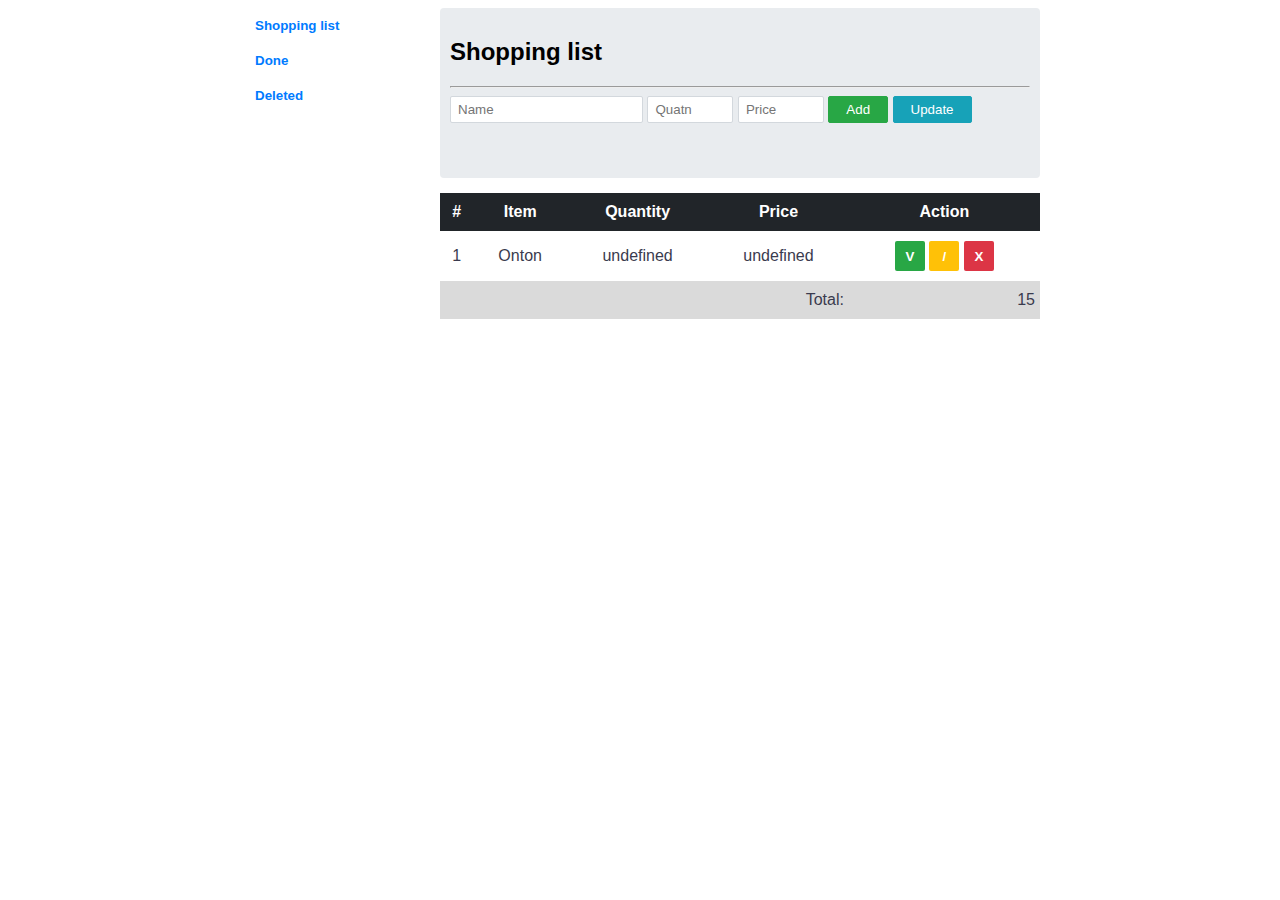
<file: EPAM/1.0/index.html>
<!DOCTYPE html>
<html>
<head>
	<meta charset="utf-8">
	<meta name="viewport" content="width=device-width, initial-scale=1">
	<title>Корзина</title>
	<link rel="stylesheet" type="text/css" href="style.css">
</head>
<body>

	<div class="container">
		<div class="menu">
			<button class="menu_button">Shopping list</button>
			<button class="menu_button">Done</button>
			<button class="menu_button">Deleted</button>
		</div>
		<div class="main">
			<div class="form">
				<h2>Shopping list</h2>
				<hr>
				<form>
					<input type="text" placeholder="Name" id="nameItem">
					<input type="number" placeholder="Quatn" class="i_width" id="quant">
					<input type="number" placeholder="Price" class="i_width" id="price">
					<input type="button" value="Add" class="i_button" id="addItem">
					<input type="button" value="Update" class="i_button update">
				</form>
			</div>
			<div class="for_table">
				<table>
					<tr>
						<th>#</th>
						<th>Item</th>
						<th>Quantity</th>
						<th>Price</th>
						<th>Action</th>
					</tr>
					<tbody id="table"></tbody>
					<tr class="total">
						<td colspan="4">Total:</td>
						<td>15</td>
					</tr>
				</table>
			</div>
		</div>
	</div>

	<script type="text/javascript" src="script.js"></script>
</body>
</html>
</file>
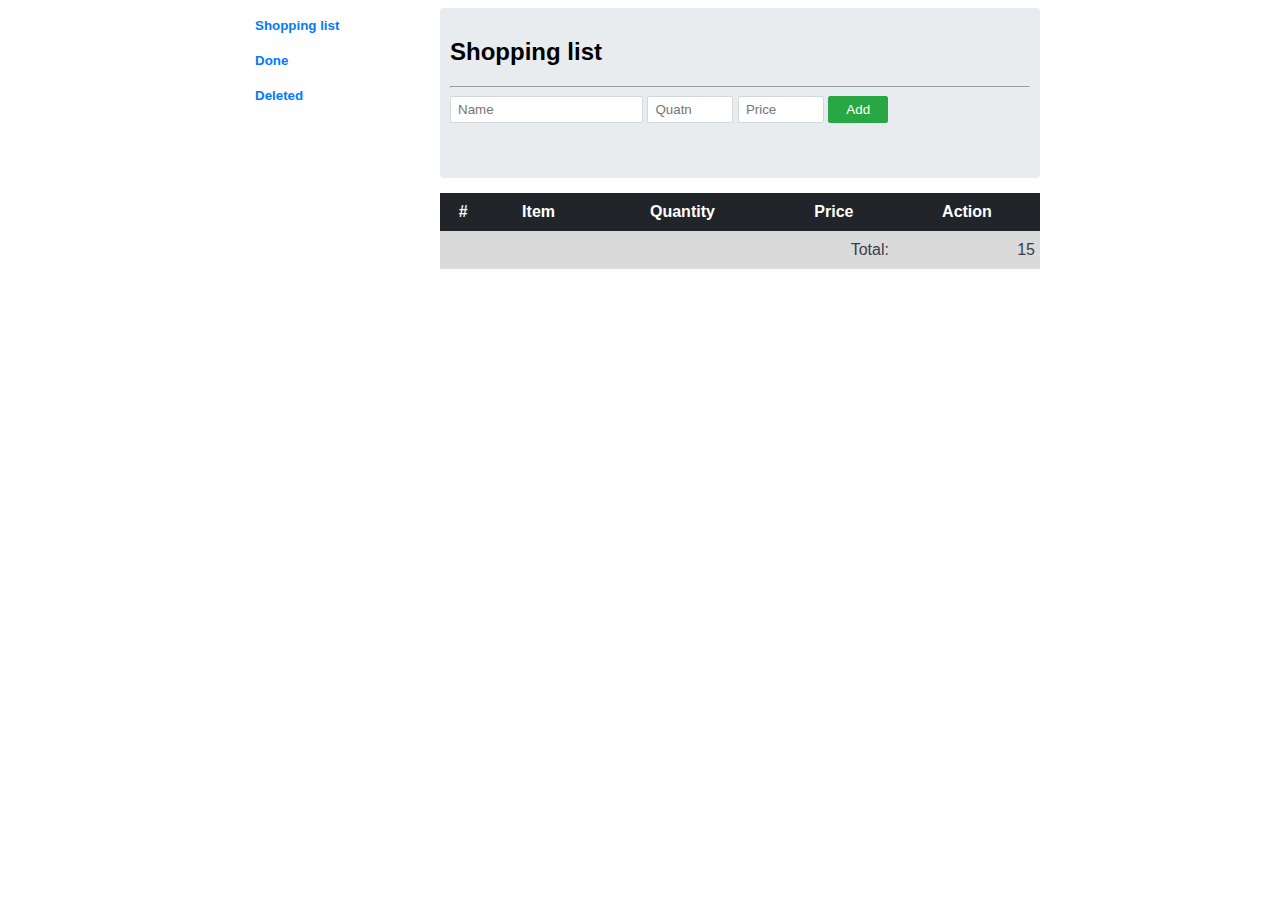
<file: EPAM/2.1/index.html>
<!DOCTYPE html>
<html>
<head>
	<meta charset="utf-8">
	<meta name="viewport" content="width=device-width, initial-scale=1">
	<title>Корзина</title>
	<link rel="stylesheet" type="text/css" href="style.css">
</head>
<body>

	<div class="container">
		<div class="menu" id="menu">
			<button class="menu_button">Shopping list</button>
			<button class="menu_button">Done</button>
			<button class="menu_button">Deleted</button>
		</div>
		<div class="main">
			<div class="form">
				<h2 id="text">Shopping list</h2>
				<hr>
				<form>
					<input type="text" placeholder="Name" id="nameItem">
					<input type="number" placeholder="Quatn" class="i_width" id="quant">
					<input type="number" placeholder="Price" class="i_width" id="price">
					<input type="button" value="Add" class="i_button" id="addItem">
					<input type="button" value="Update" class="i_button update" hidden id="update">
				</form>
			</div>
			<div class="for_table">
				<table>
					<tr>
						<th>#</th>
						<th>Item</th>
						<th>Quantity</th>
						<th>Price</th>
						<th>Action</th>
					</tr>
					<tbody id="table"></tbody>
					<tr class="total">
						<td colspan="4">Total:</td>
						<td>15</td>
					</tr>
				</table>
			</div>
		</div>
	</div>

	<script type="text/javascript" src="script.js"></script>
</body>
</html>
</file>
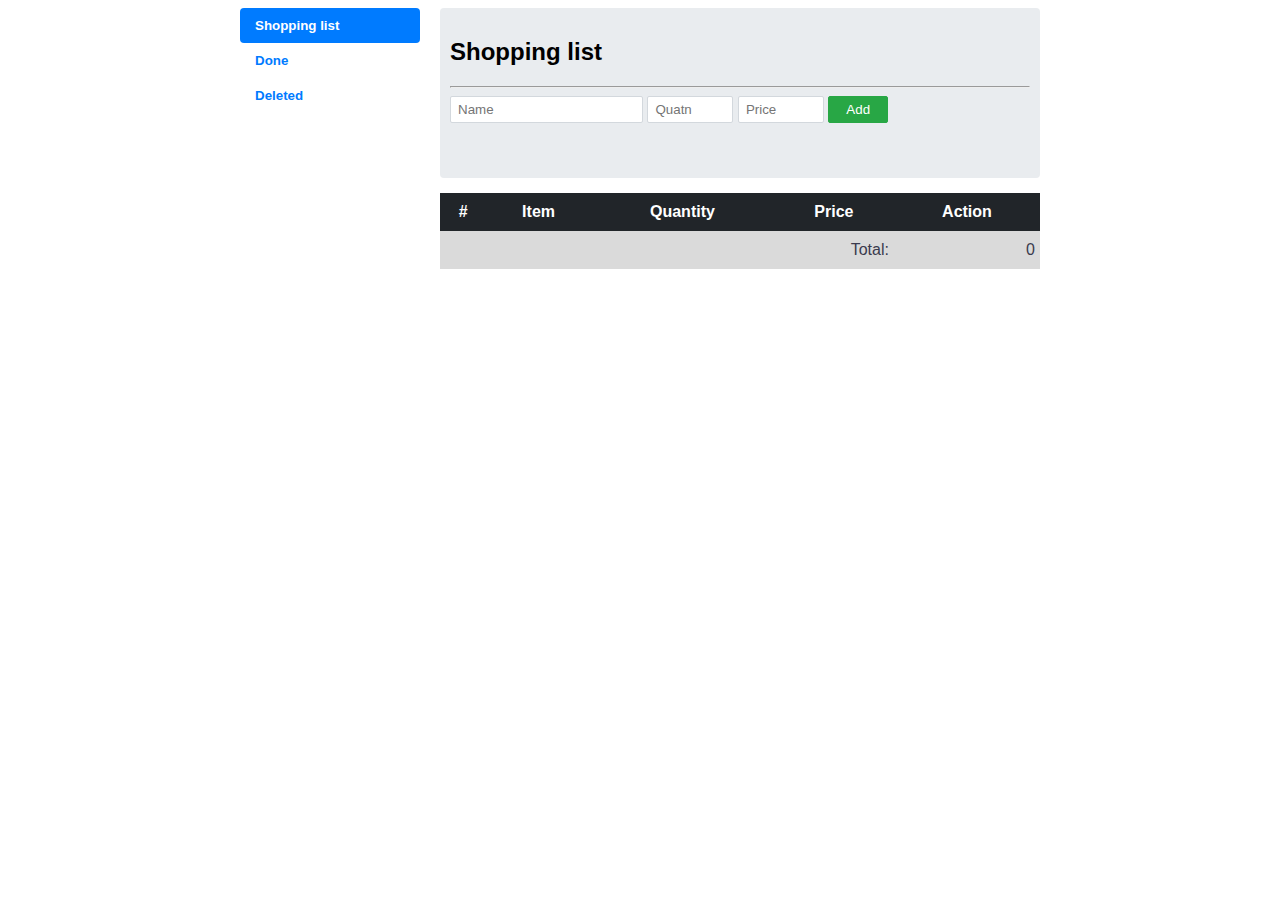
<file: EPAM/3.0 final/index.html>
<!DOCTYPE html>
<html>
<head>
	<meta charset="utf-8">
	<meta name="viewport" content="width=device-width, initial-scale=1">
	<title>Корзина</title>
	<link rel="stylesheet" type="text/css" href="style.css">
</head>
<body>

	<div class="container">
		<div class="menu" id="menu">
			<button class="menu_button focus">Shopping list</button>
			<button class="menu_button">Done</button>
			<button class="menu_button">Deleted</button>
		</div>
		<div class="main">
			<div class="form">
				<h2 id="text">Shopping list</h2>
				<hr>
				<form>
					<input type="text" placeholder="Name" id="nameItem">
					<input type="number" placeholder="Quatn" class="i_width" id="quant">
					<input type="number" placeholder="Price" class="i_width" id="price">
					<input type="button" value="Add" class="i_button" id="addItem">
					<input type="button" value="Update" class="i_button update" hidden id="update">
				</form>
			</div>
			<div class="for_table">
				<table>
					<tr>
						<th>#</th>
						<th>Item</th>
						<th>Quantity</th>
						<th>Price</th>
						<th>Action</th>
					</tr>
					<tbody id="table"></tbody>
				</table>
			</div>
		</div>
	</div>

	<script type="text/javascript" src="script.js"></script>
</body>
</html>
</file>
<file: EPAM/1.0/style.css>
body{
	font-family: arial;
}
.container{
	width: 800px;
	margin: 0 auto;
}
.menu{
	width: 180px;
	margin-right: 20px;
	float: left;
}
.main{
	float: left;
	width: 600px;
}
.menu_button{
	padding: 10px 15px;
	text-align: left;
	color: #007bff;
	border: none;
	border-radius: 4px;
	background: white;
	width: 100%;
	cursor: pointer;
	font-weight: 700;
}
.menu_button:focus{
	background: #007bff;
	color: white;
}
.form{
	height: 150px;
	background: #e9ecef;
	border-radius: 4px;
	padding: 10px;
	margin-bottom: 15px;
}
input{
	padding: 5px 7px;
	border-radius: 2px;
	border: 1px solid #d3d8dd;
	outline: none;
}
.i_width{
	width: 70px;
}
.i_button{
	padding: 5px 17px;
	background: #28a745;
	color: white;
	border: 1px solid #28a745;
	cursor: pointer;
}
table{
	width: 100%;
	border-collapse:collapse;
}
th, td{
	text-align: center;
	padding: 10px 5px;
}
th{
	background: #212529;
	color: white;
}
td{
	color: #3a3b4e;
}
.a_button{
	height: 30px;
	width: 30px;
	line-height: 27px;
	text-align: center;
	border: none;
	border-radius: 2px;
	color: white;
	font-weight: 900;
	cursor: pointer;
}
.green{
	background: #28a745;
}
.yellow{
	background: #ffc107;
}
.red{
	background: #dc3545;
}
.total{
	background: #dadada;
}
.total>td{
	text-align: right;
}
.update{
	border-color: #17a2b8;
	background: #17a2b8;
}
</file>
<file: EPAM/2.1/style.css>
body{
	font-family: arial;
}
.container{
	width: 800px;
	margin: 0 auto;
}
.menu{
	width: 180px;
	margin-right: 20px;
	float: left;
}
.main{
	float: left;
	width: 600px;
}
.menu_button{
	padding: 10px 15px;
	text-align: left;
	color: #007bff;
	border: none;
	border-radius: 4px;
	background: white;
	width: 100%;
	cursor: pointer;
	font-weight: 700;
}
.menu_button:focus{
	background: #007bff;
	color: white;
}
.form{
	height: 150px;
	background: #e9ecef;
	border-radius: 4px;
	padding: 10px;
	margin-bottom: 15px;
}
input{
	padding: 5px 7px;
	border-radius: 2px;
	border: 1px solid #d3d8dd;
	outline: none;
}
.i_width{
	width: 70px;
}
.i_button{
	padding: 5px 17px;
	background: #28a745;
	color: white;
	border: 1px solid #28a745;
	cursor: pointer;
}
table{
	width: 100%;
	border-collapse:collapse;
}
th, td{
	text-align: center;
	padding: 10px 5px;
}
th{
	background: #212529;
	color: white;
}
td{
	color: #3a3b4e;
}
.a_button{
	height: 30px;
	width: 30px;
	line-height: 27px;
	text-align: center;
	border: none;
	border-radius: 2px;
	color: white;
	font-weight: 900;
	cursor: pointer;
}
.green{
	background: #28a745;
}
.yellow{
	background: #ffc107;
}
.red{
	background: #dc3545;
}
.total{
	background: #dadada;
}
.total>td{
	text-align: right;
}
.update{
	border-color: #17a2b8;
	background: #17a2b8;
}
</file>
<file: EPAM/3.0 final/style.css>
body{
	font-family: arial;
}
.container{
	width: 800px;
	margin: 0 auto;
}
.menu{
	width: 180px;
	margin-right: 20px;
	float: left;
}
.main{
	float: left;
	width: 600px;
}
.menu_button{
	padding: 10px 15px;
	text-align: left;
	color: #007bff;
	border: none;
	border-radius: 4px;
	background: white;
	width: 100%;
	cursor: pointer;
	font-weight: 700;
}
.focus{
	background: #007bff !important;
	color: white !important;
}
.form{
	height: 150px;
	background: #e9ecef;
	border-radius: 4px;
	padding: 10px;
	margin-bottom: 15px;
}
input{
	padding: 5px 7px;
	border-radius: 2px;
	border: 1px solid #d3d8dd;
	outline: none;
}
.i_width{
	width: 70px;
}
.i_button{
	padding: 5px 17px;
	background: #28a745;
	color: white;
	border: 1px solid #28a745;
	cursor: pointer;
}
table{
	width: 100%;
	border-collapse:collapse;
}
th, td{
	text-align: center;
	padding: 10px 5px;
}
th{
	background: #212529;
	color: white;
}
td{
	color: #3a3b4e;
}
.a_button{
	height: 30px;
	width: 30px;
	line-height: 27px;
	text-align: center;
	border: none;
	border-radius: 2px;
	color: white;
	font-weight: 900;
	cursor: pointer;
}
.green{
	background: #28a745;
}
.yellow{
	background: #ffc107;
}
.red{
	background: #dc3545;
}
.total{
	background: #dadada;
}
.total>td{
	text-align: right;
}
.update{
	border-color: #17a2b8;
	background: #17a2b8;
}
.error{
	border: 1px solid #ff8686;
}
</file>
